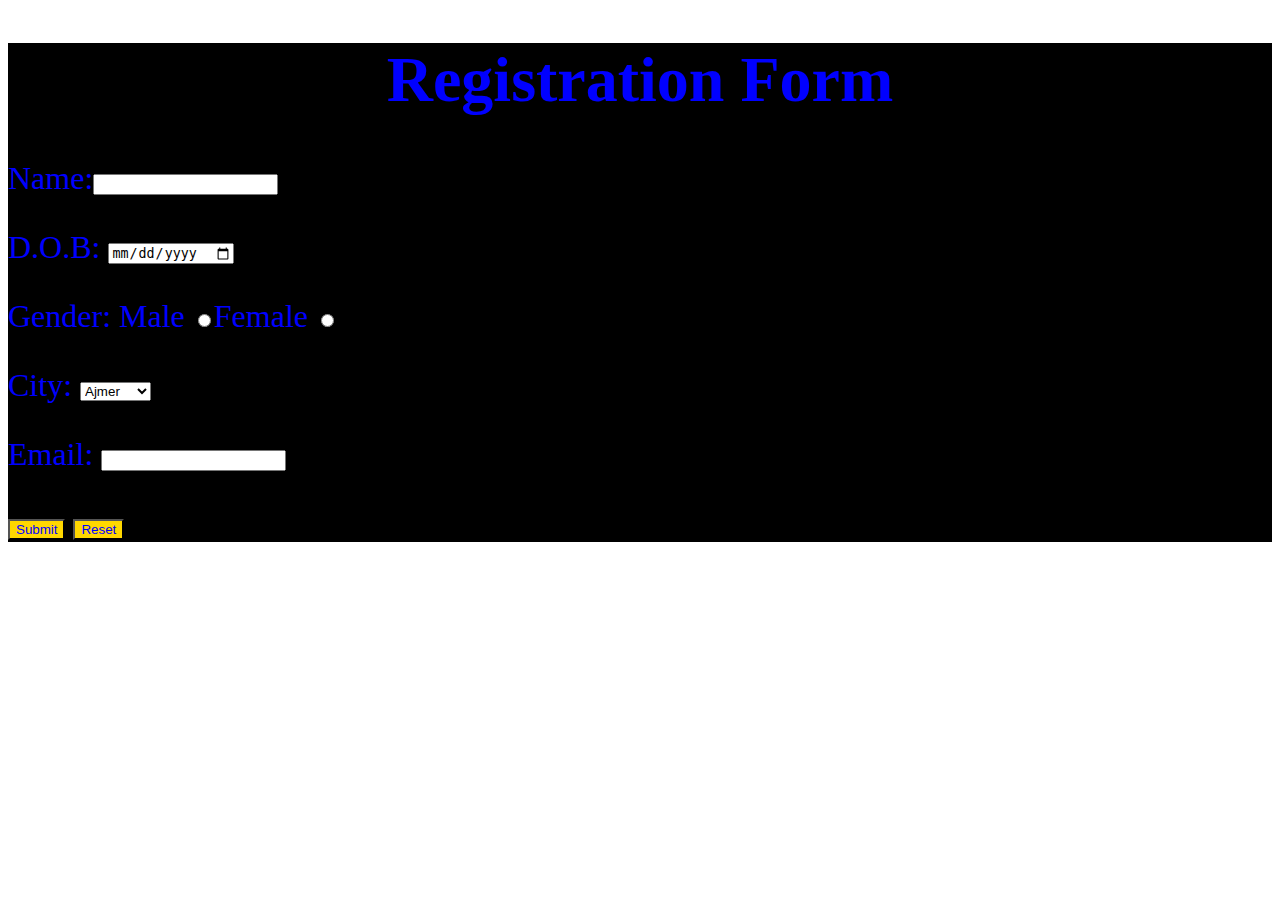
<file: index.html>
<!DOCTYPE html>
<html lang="en">
<head>
    <meta charset="UTF-8">
    <meta http-equiv="X-UA-Compatible" content="IE=edge">
    <meta name="viewport" content="width=device-width, initial-scale=1.0">
    <title>Document</title>
    <link rel="stylesheet" href="pro.css">
</head>
<body>
    <form>
    <h1 align="center">Registration Form</h1>
   <p> Name:<input type="text" name="name" id=""></p>
   <p>D.O.B: <input type="date" name="dob" id=""></p>
   <p>Gender: Male <input type="radio" name="Gender" id="">Female <input type="radio" name="Gender" id=""></p>
   <p> City: <select name="city" id="">
       <option value="Ajmer">Ajmer</option>
    <option value="Bikaner">Bikaner</option>
    <option value="Jodhpur">Jodhpur</option>
    <option value="Kota">Kota</option>
    <option value="Nokha">Nokha</option>
    <option value="Udaipur">Udaipur</option>
   </select></p>
   <p>Email: <input type="email" name="Email" id=""></p>
    <button type="submit"> Submit</button>
    <button type="reset"> Reset</button>
    </form>
</body>
</html>
</file>
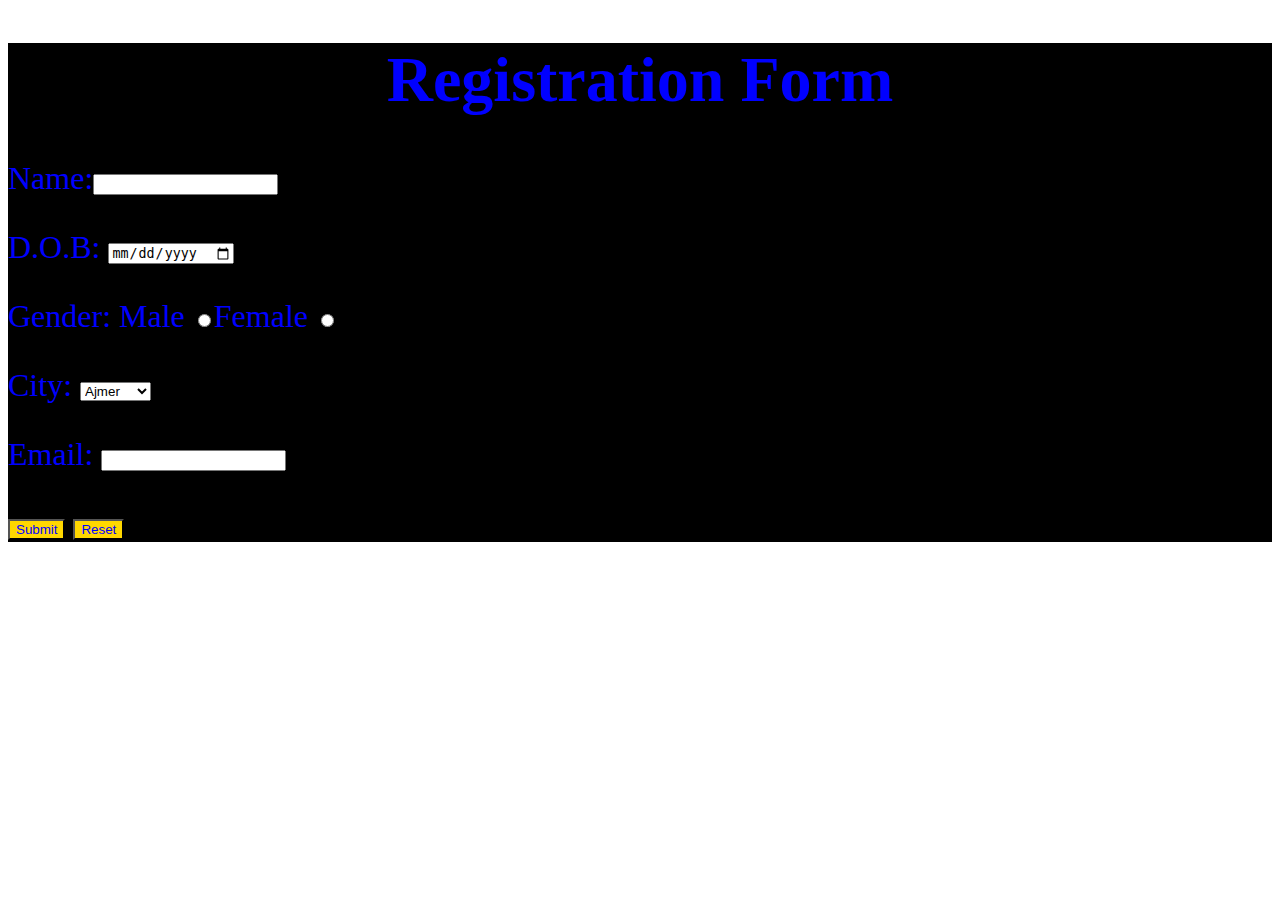
<file: prac.html>
<!DOCTYPE html>
<html lang="en">
<head>
    <meta charset="UTF-8">
    <meta http-equiv="X-UA-Compatible" content="IE=edge">
    <meta name="viewport" content="width=device-width, initial-scale=1.0">
    <title>Document</title>
    <link rel="stylesheet" href="pro.css">
</head>
<body>
    <form>
    <h1 align="center">Registration Form</h1>
   <p> Name:<input type="text" name="name" id=""></p>
   <p>D.O.B: <input type="date" name="dob" id=""></p>
   <p>Gender: Male <input type="radio" name="Gender" id="">Female <input type="radio" name="Gender" id=""></p>
   <p> City: <select name="city" id="">
       <option value="Ajmer">Ajmer</option>
    <option value="Bikaner">Bikaner</option>
    <option value="Jodhpur">Jodhpur</option>
    <option value="Kota">Kota</option>
    <option value="Nokha">Nokha</option>
    <option value="Udaipur">Udaipur</option>
   </select></p>
   <p>Email: <input type="email" name="Email" id=""></p>
    <button type="submit"> Submit</button>
    <button type="reset"> Reset</button>
    </form>
</body>
</html>
</file>
<file: pro.css>
form{
    background-color: black;
    color: blue;
    font-size: 200%;
    padding: 0%;
}
button{
    background-color:gold;
    color: blue;
}
</file>
